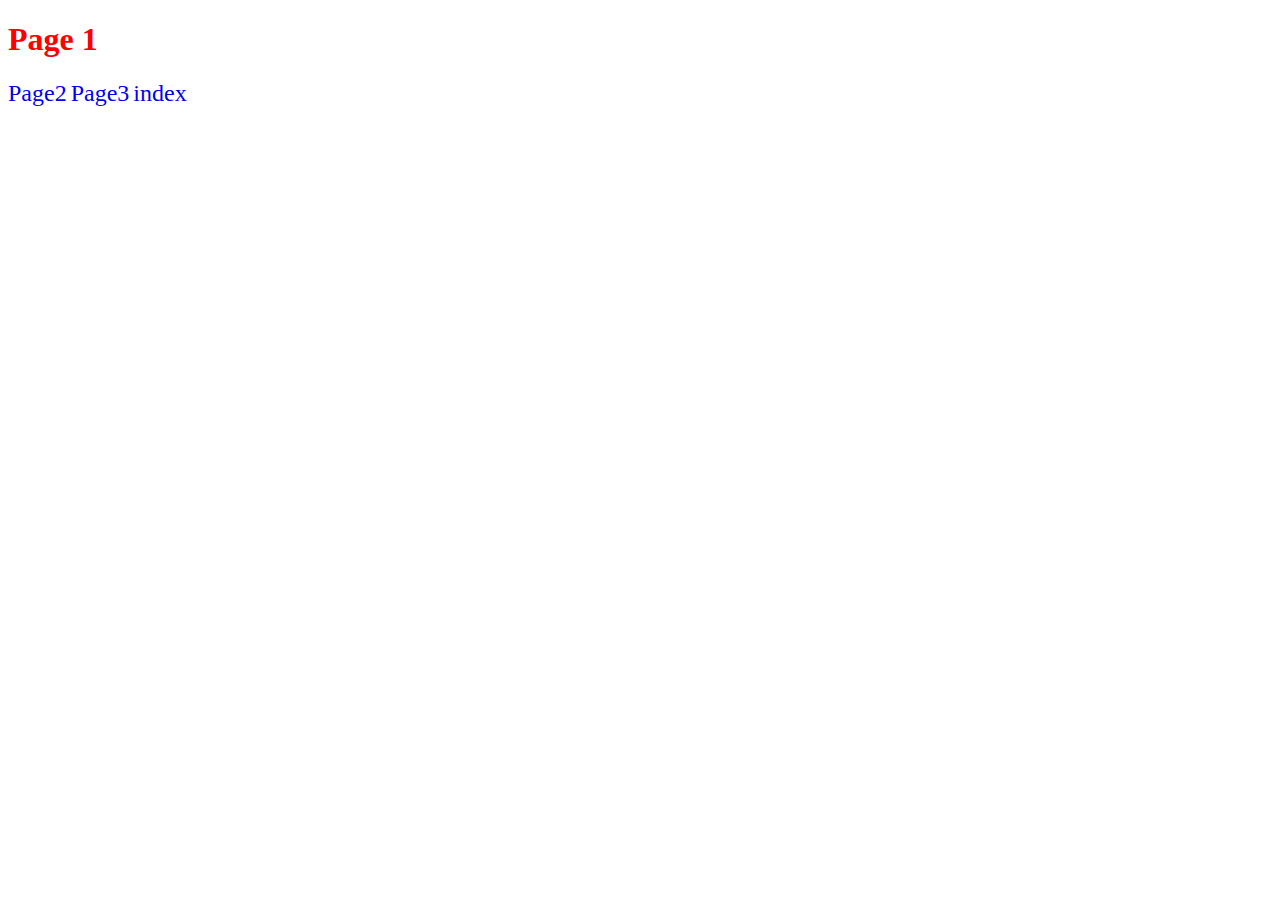
<file: pages/page1.html>
<!DOCTYPE html>
<head>
   <link rel="stylesheet" href="../styles/style.css" />

</head>
<body>
   <h1> Page 1 </h1> 
    <a href="page2.html">Page2</a>
    <a href="page3.html">Page3</a>
    <a href="../index.html">index</a>
</body>
</file>
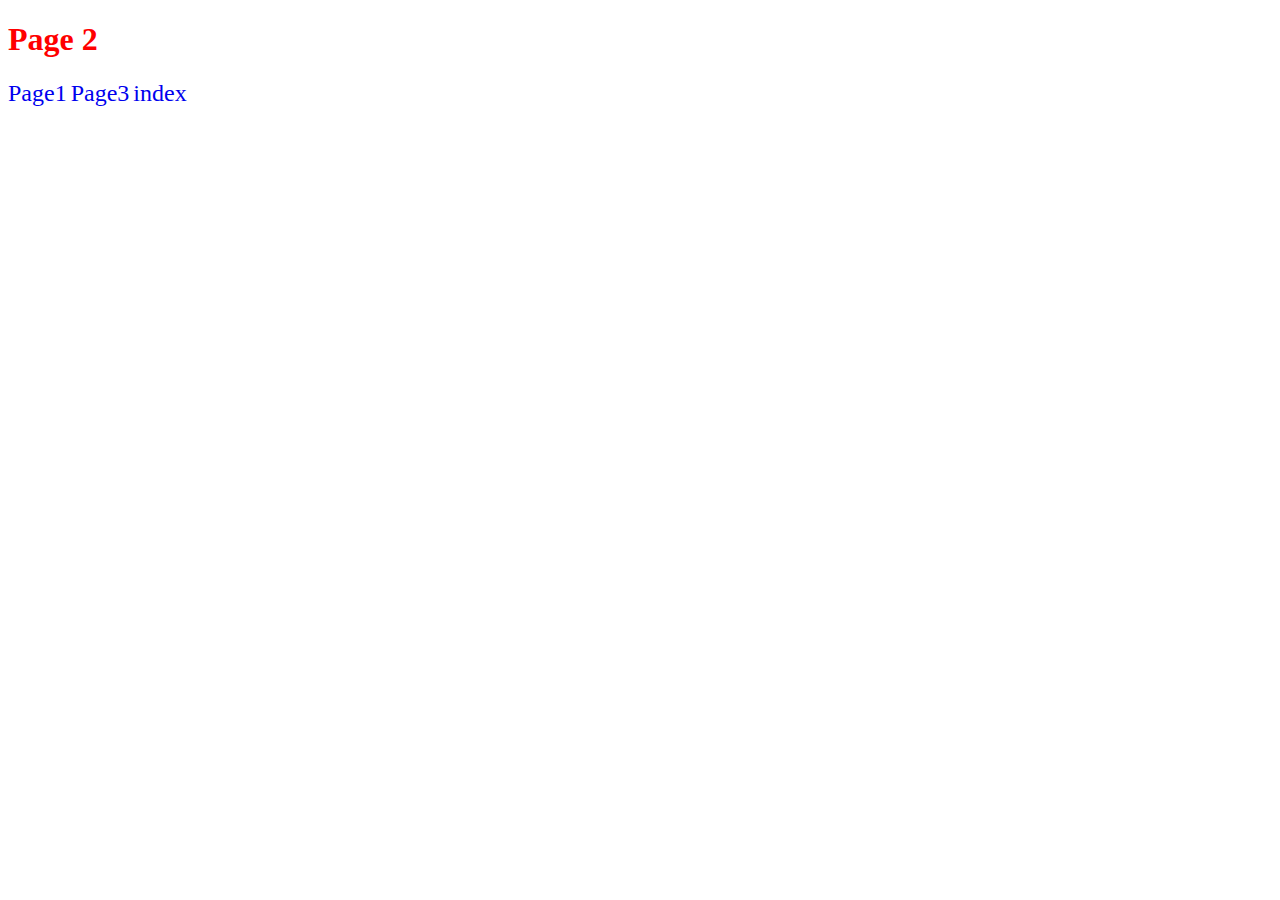
<file: pages/page2.html>
<!DOCTYPE html>
<head>
    <link rel="stylesheet" href="../styles/style.css" />

</head>
<body>
   <h1> Page 2 </h1> 
    <a href="page1.html">Page1</a>
    <a href="page3.html">Page3</a>
    <a href="../index.html">index</a>
</body>
</file>
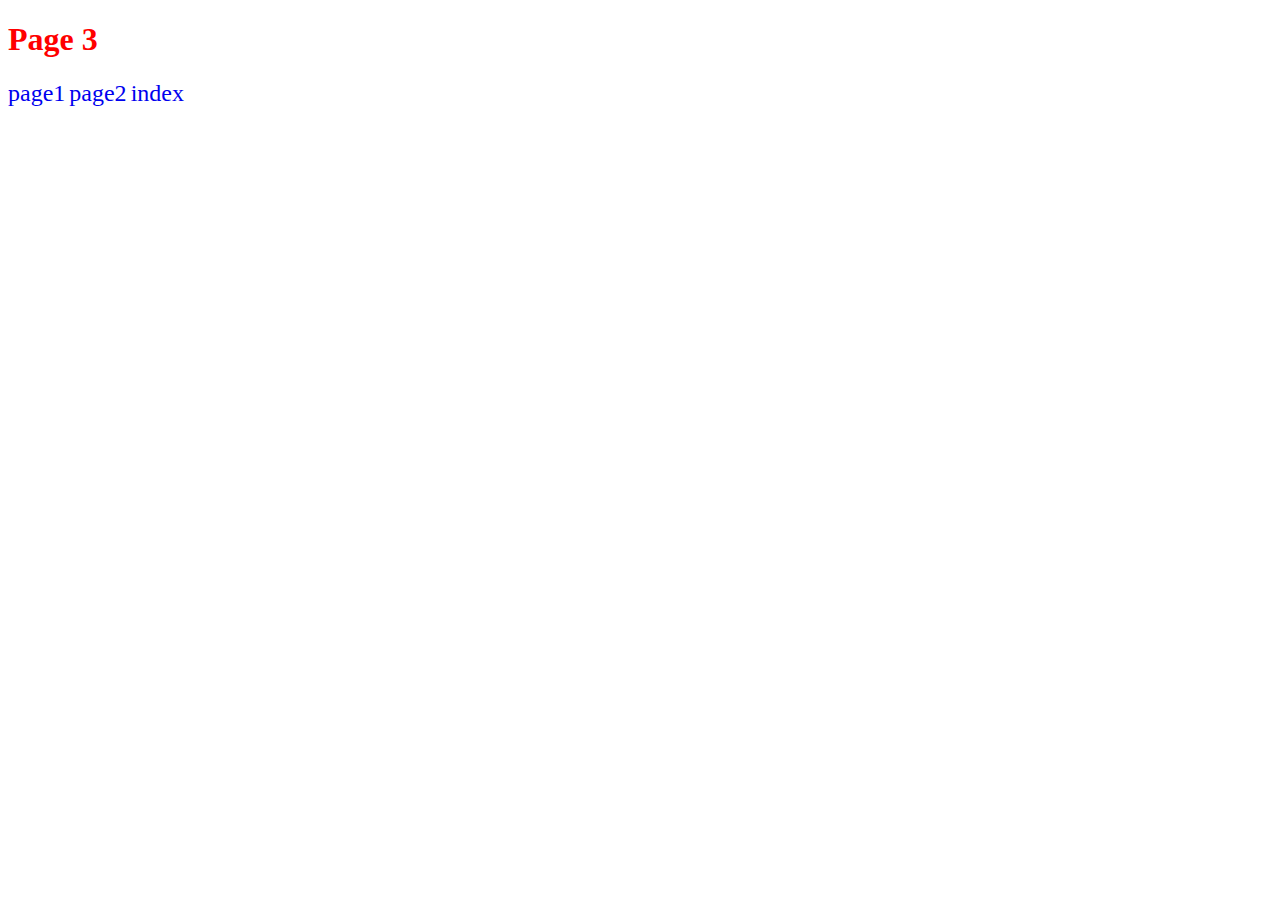
<file: pages/page3.html>
<!DOCTYPE html>
<head>
 <link rel="stylesheet" href="../styles/style.css" />
   
</head>
<body>
   <h1> Page 3 </h1> 
    <a href="page1.html">page1</a>
    <a href="page2.html">page2</a>
    <a href="../index.html">index</a>
</body>
</file>
<file: styles/style.css>
h1 {
    color: red;
    

}

a {
    text-decoration:none;
    font-size: 24px;
}
</file>
